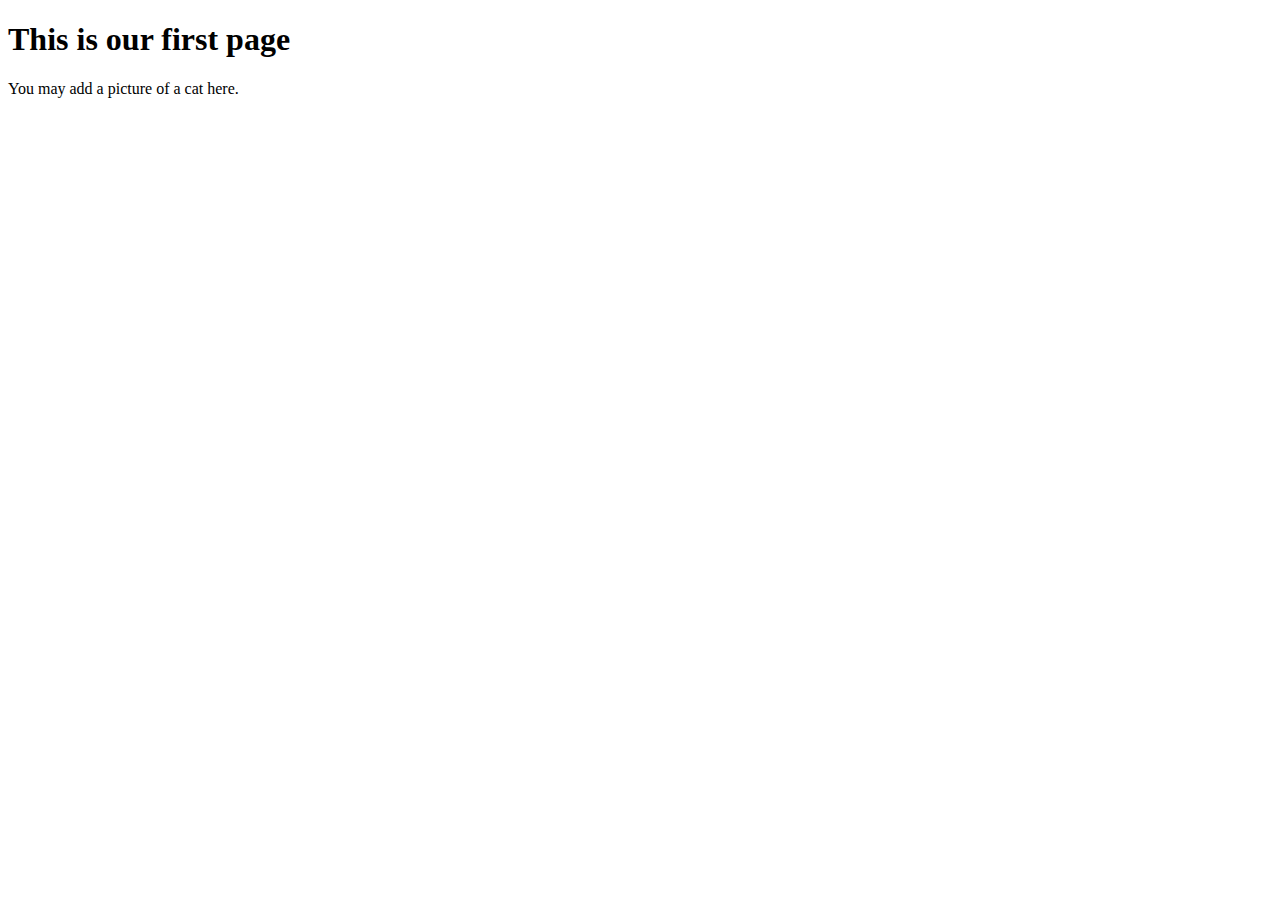
<file: ITAD330/polls/templates/index_old.html>
<!DOCTYPE html>
<html lang="en">
<head>
    <meta charset="UTF-8">
    <title>Page 1</title>
</head>
<body>
    <H1>This is our first page</H1>
    <p>You may add a picture of a cat here.</p>
</body>
</html>
</file>
